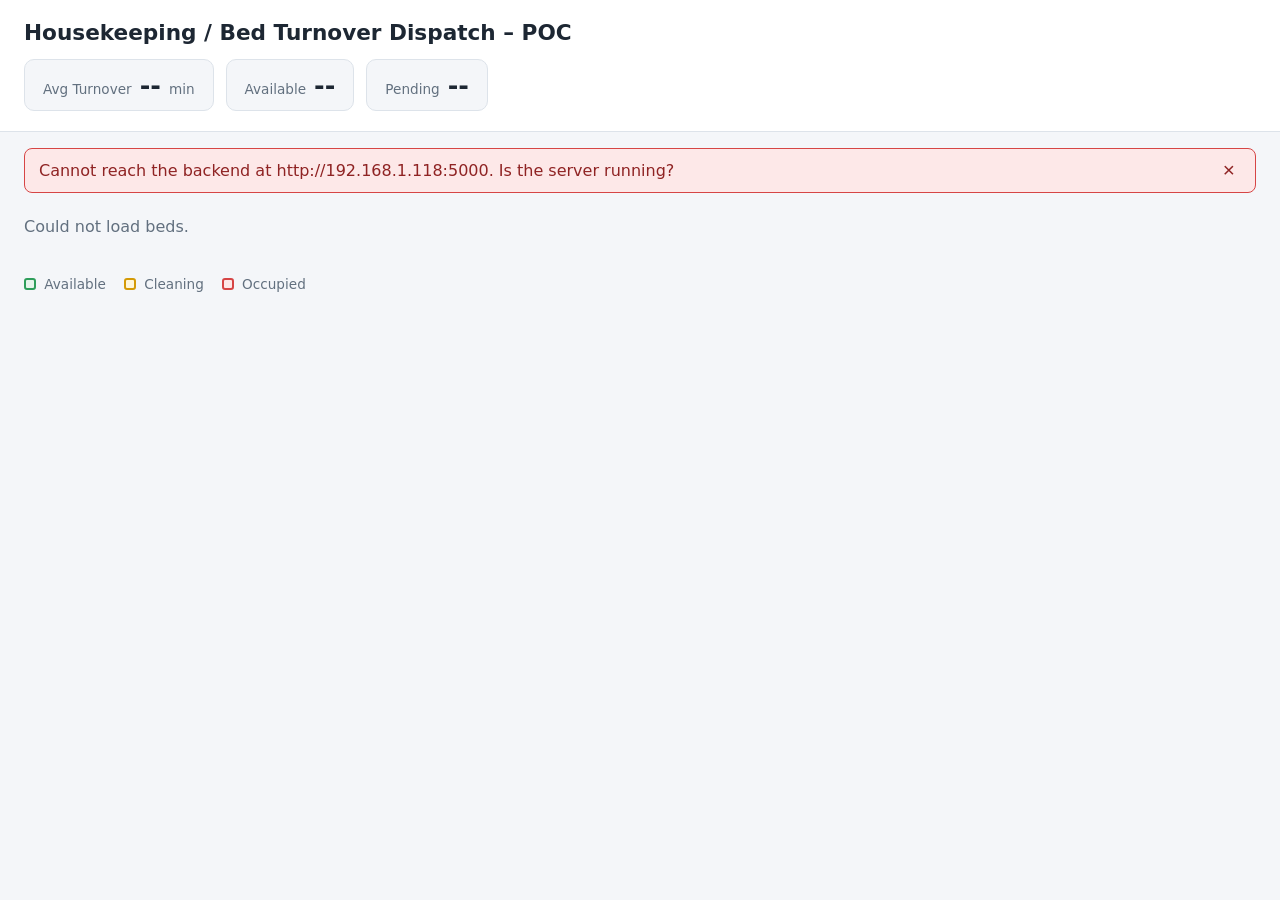
<file: Bed Turnover POC/index.html>
<!DOCTYPE html>
<html lang="en">
<head>
  <meta charset="UTF-8">
  <meta name="viewport" content="width=device-width, initial-scale=1.0">
  <title>Housekeeping / Bed Turnover Dispatch – POC</title>
  <link rel="stylesheet" href="style.css">
</head>
<body>
  <header class="header">
    <h1>Housekeeping / Bed Turnover Dispatch – POC</h1>
    <div class="metrics" id="metrics">
      <div class="metric"><span class="metric-label">Avg Turnover</span><span class="metric-value" id="m-avg">--</span><span class="metric-unit">min</span></div>
      <div class="metric"><span class="metric-label">Available</span><span class="metric-value" id="m-available">--</span></div>
      <div class="metric"><span class="metric-label">Pending</span><span class="metric-value" id="m-pending">--</span></div>
    </div>
  </header>

  <div id="error-banner" class="error-banner" role="alert" hidden>
    <span id="error-text"></span>
    <button id="error-close" aria-label="Dismiss">×</button>
  </div>

  <main id="wards" class="wards">
    <p class="loading">Loading beds…</p>
  </main>

  <footer class="legend">
    <span><i class="dot bed-available"></i> Available</span>
    <span><i class="dot bed-cleaning"></i> Cleaning</span>
    <span><i class="dot bed-occupied"></i> Occupied</span>
  </footer>

  <script src="script.js"></script>
</body>
</html>
</file>
<file: Bed Turnover POC/style.css>
:root {
  --green: #2e9e5b; --green-bg: #e6f5ec;
  --yellow: #d49a06; --yellow-bg: #fff6d9;
  --red: #d64545; --red-bg: #fde8e8;
  --ink: #1d2733; --muted: #62707f; --line: #dde3ea; --bg: #f4f6f9;
}
* { box-sizing: border-box; }
body { margin: 0; font-family: system-ui, -apple-system, "Segoe UI", Roboto, sans-serif; background: var(--bg); color: var(--ink); }

.header { background: #fff; border-bottom: 1px solid var(--line); padding: 20px 24px; }
.header h1 { margin: 0 0 14px; font-size: 1.35rem; }
.metrics { display: flex; flex-wrap: wrap; gap: 12px; }
.metric { background: var(--bg); border: 1px solid var(--line); border-radius: 10px; padding: 10px 18px; display: flex; align-items: baseline; gap: 8px; }
.metric-label { color: var(--muted); font-size: .85rem; }
.metric-value { font-size: 1.6rem; font-weight: 700; font-variant-numeric: tabular-nums; }
.metric-unit { color: var(--muted); font-size: .85rem; }

.error-banner { margin: 16px 24px 0; padding: 10px 14px; background: var(--red-bg); border: 1px solid var(--red); color: #8f2323; border-radius: 8px; display: flex; justify-content: space-between; align-items: center; gap: 12px; }
.error-banner[hidden] { display: none; }
.error-banner button { background: none; border: 0; font-size: 1.3rem; line-height: 1; cursor: pointer; color: inherit; }

.wards { padding: 8px 24px 24px; }
.loading { color: var(--muted); }
.ward { margin-top: 22px; }
.ward h2 { margin: 0 0 10px; font-size: 1rem; letter-spacing: .06em; color: var(--muted); }
.grid { display: grid; grid-template-columns: repeat(auto-fill, minmax(150px, 1fr)); gap: 12px; }

.bed { border-radius: 10px; padding: 12px; border: 2px solid; display: flex; flex-direction: column; gap: 6px; min-height: 112px; }
.bed-id { font-size: 1.2rem; font-weight: 700; }
.bed-status { font-size: .8rem; font-weight: 600; letter-spacing: .03em; }
.bed-staff { font-size: .75rem; color: var(--muted); }
.bed button { margin-top: auto; padding: 7px 8px; border: 0; border-radius: 6px; font-size: .85rem; font-weight: 600; cursor: pointer; color: #fff; }
.bed button:disabled { opacity: .55; cursor: wait; }

.bed-available { background: var(--green-bg); border-color: var(--green); }
.bed-available .bed-status { color: var(--green); }
.bed-available button { background: var(--green); }
.bed-cleaning { background: var(--yellow-bg); border-color: var(--yellow); }
.bed-cleaning .bed-status { color: #8a6400; }
.bed-cleaning button { background: var(--yellow); }
.bed-occupied { background: var(--red-bg); border-color: var(--red); }
.bed-occupied .bed-status { color: var(--red); }
.bed-occupied button { background: var(--red); }

.legend { display: flex; gap: 18px; padding: 0 24px 24px; color: var(--muted); font-size: .85rem; }
.dot { display: inline-block; width: 12px; height: 12px; border-radius: 3px; border-width: 2px; border-style: solid; vertical-align: -1px; margin-right: 4px; }

@media (max-width: 480px) {
  .header, .wards { padding-left: 14px; padding-right: 14px; }
  .grid { grid-template-columns: repeat(2, 1fr); }
}
</file>
